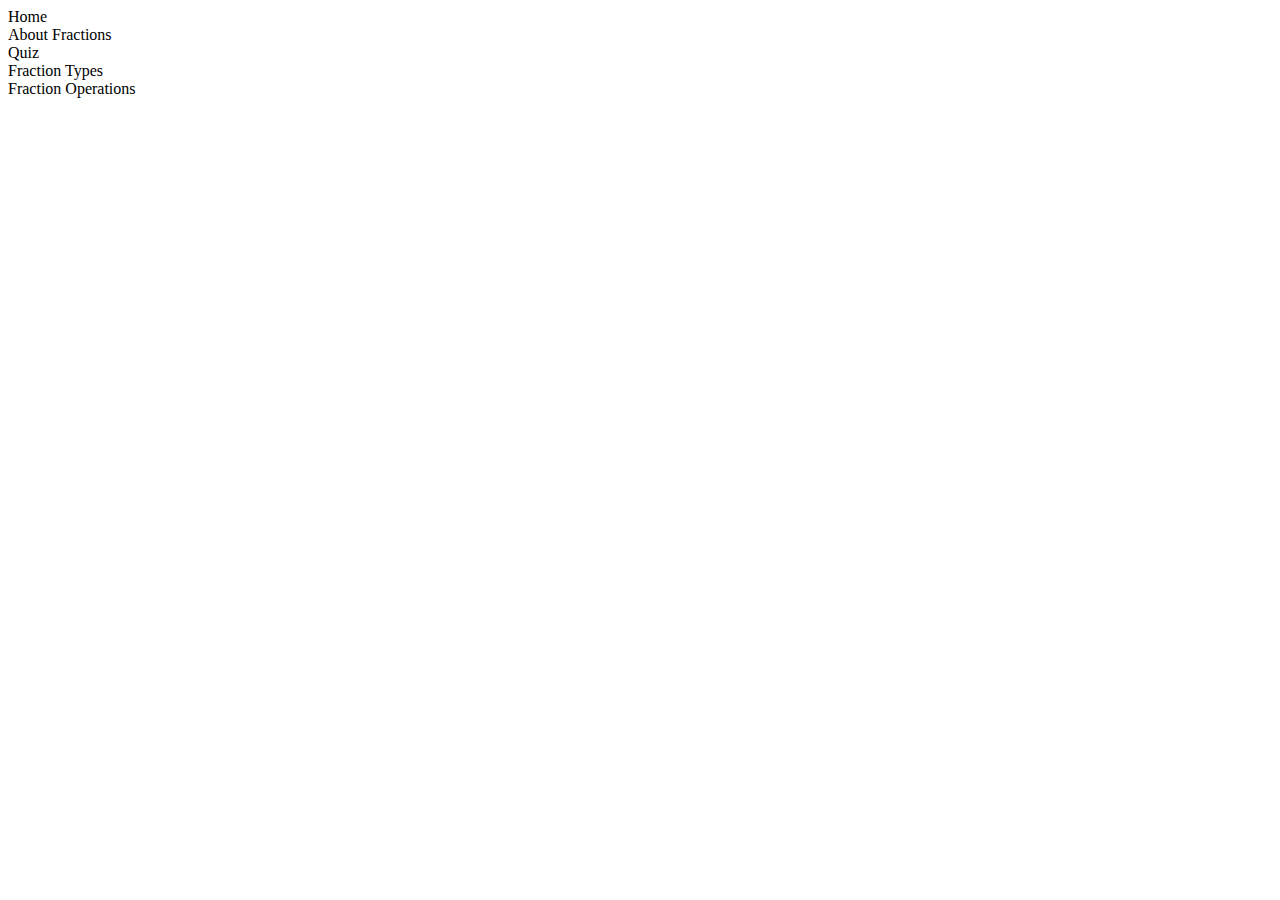
<file: educatoonalwebsitefractions/menu.html>
<!DOCTYPE html>
<html lang="en">
<head>

</head>
<body>
 <div class="all">

    <div class="lefter">
        <div class="text">Home</div>
    </div>



        <div class="left">
            <div class="text">About Fractions </div>
        
    </div>

<div class="center">
    <div class="explainer"></div>
    <div class="text"> Quiz</div>
</div>

<div class="right">
    <div class="text"> Fraction Types</div>
</div>


<div class="righter">
    <div class="text"> Fraction Operations</div>
</div>
 </div>   
</body>
</html>
</file>
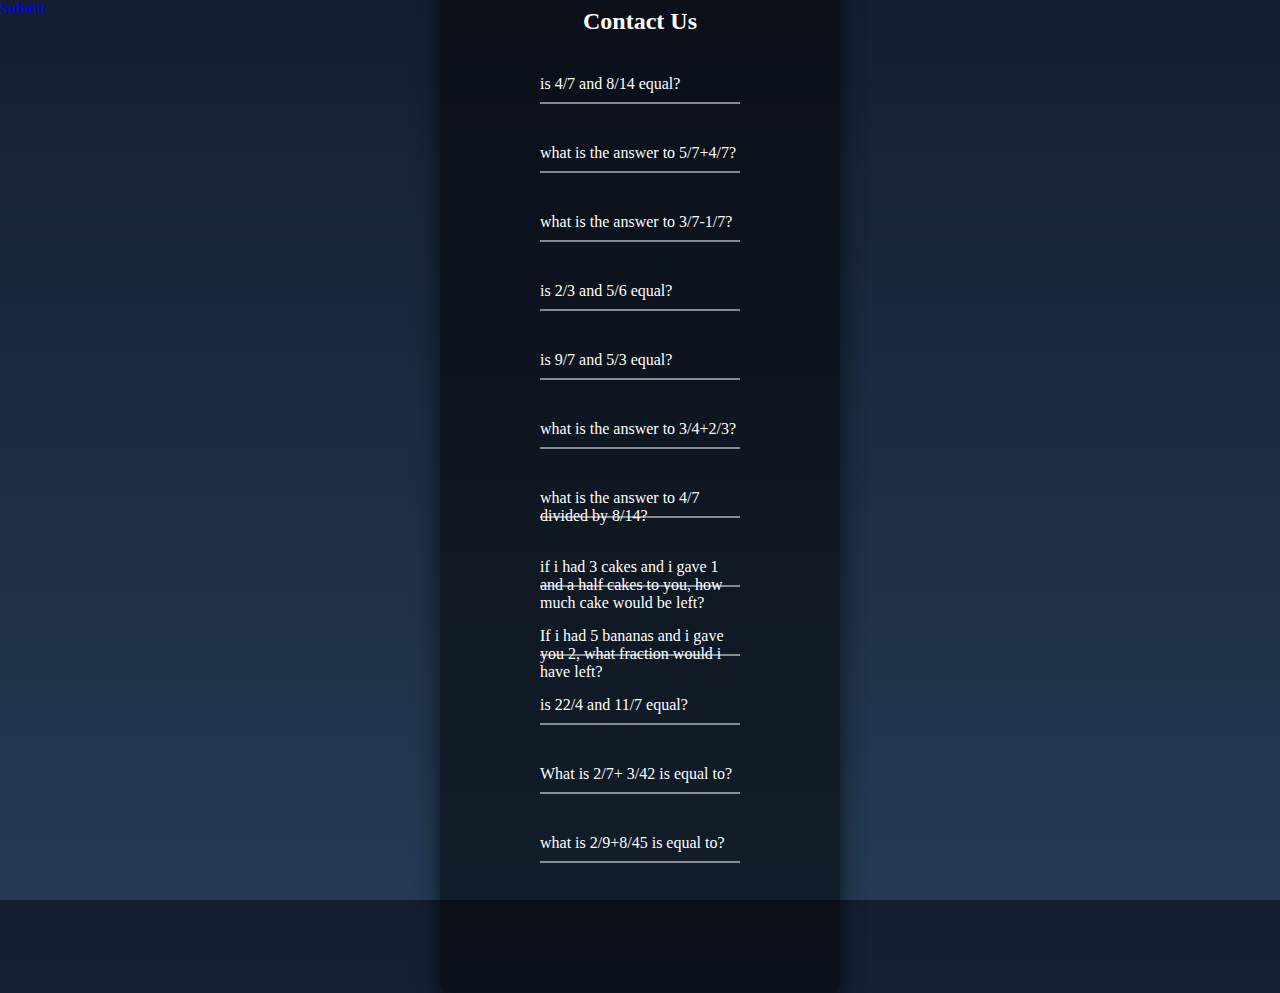
<file: educatoonalwebsitefractions/quiz.html>
<!DOCTYPE html>
<html lang="en">
<head>
    <style>
        html{
height:100%
        }
        body{
            margin:0;
            padding:0;
            background:linear-gradient(#141e30, #243b55)
        }
        .login-box{
            position: absolute;
            top:50%;
            left: 50%;
            width:400px;
            padding:100px;
            transform: translate(-50%,-50%);
            background: rgba(0,0,0,0.5);
            box-sizing: border-box;
            box-shadow: 0 15px 25px rgba(0,0,0,0.6);
            border-radius: 10px;
        }
        .login-box h2{
            margin:0 0 30px;
            padding:0;
            color:white;
            text-align: center;


        }
        .login-box .user-box{
            position: relative;

        }
        .login-box .user-box input{
            width:100%;
            padding: 10px 0;
            font-size: 16px;
            color: white;
            margin-bottom:30px;
            border:none;
            border-bottom:1px solid white;
            outline: none;
            background: transparent;
        }
        .login-box .user-box label{
            position:absolute;
            top:0;
            left:0;
            padding:10px 0;
            font-size: 16px;
            color: white;
            pointer-events: none;
            transition: 0.5s;
        }
        .login-box .user-box input:focus ~ label,
        .login-box .user-box input:valid ~ label{
            top:-20px;
             left:0;
             color:#03e9f4;
             font-size: 12px;
        }
        .login-box form a{
            position:relative;
            display:inline-block;
            padding:10px  20px;
            color:#03e9f4;
            font-size: 16px;
            text-decoration: none;
            text-transform: uppercase;
            overflow: hidden;
            transition: 0.5s;
            margin-top:40px;
            letter-spacing: 4px;
        }
        .login-box a:hover{
            background: #03e9f4;
            color:white;
            border-radius: 5px;
            box-shadow:0 0 5px #03e9f4,0 0 25px #03e9f4,0 0 50px #03e9f4,0 0 100px #03e9f4;

        }
        .login-box a span{
            position: absolute;
            display: block;

        }
        .login-box a span:nth-child(1){
            top:0;
            left:-100%;
            width:100%;
            height:2px;
            background: linear-gradient(90deg, transparent,#03e9f4 );
            animation:btn-anim1 1s linear infinite
        }
        @keyframes btn-anim1{
            0%{
                left:-100%;
            }
            50%,100%{
                left:100%
            }
        }




        .login-box a span:nth-child(2){
            top:-100%;
            right:0;
            width:2px;
            height:100%;
            background: linear-gradient(180deg, transparent,#03e9f4 );
            animation:btn-anim2 1s linear infinite;
            animation-delay: 0.25s;
        }
        @keyframes btn-anim2{
            0%{
                top:-100%;
            }
            50%,100%{
                top:100%
            }
        }




        .login-box a span:nth-child(3){
            bottom:0;
            right:-100%;
            width:100%;
            height:2px;
            background: linear-gradient(270deg, transparent,#03e9f4 );
            animation:btn-anim3 1s linear infinite;
            animation-delay: 0.5s;
        }
        @keyframes btn-anim3{
            0%{
                right:-100%;
            }
            50%,100%{
                right:100%
            }
        }




        .login-box a span:nth-child(4){
            bottom:-100%;
            left:0;
            width:2px;
            height:100%;
            background: linear-gradient(360deg, transparent,#03e9f4 );
            animation:btn-anim4 1s linear infinite;
            animation-delay: 0.75s;
        }
        @keyframes btn-anim4{
            0%{
                bottom:-100%;
            }
            50%,100%{
                bottom:100%;
            }
        }
    </style>
   </head>
<body>
  <div class="login-box">
    <h2>Contact Us</h2>
    <form>
        <div class="user-box">   
            <input type="text" name=""required=""> 
            <label> is 4/7 and 8/14 equal?</label>
        </div>

        <div class="user-box">   
            <input type="text" name=""required=""> 
            <label> what is the answer to 5/7+4/7?</label>
        </div>

        <div class="user-box">   
            <input type="text" name=""required=""> 
            <label> what is the answer to 3/7-1/7?</label>
        </div>

        <div class="user-box">   
            <input type="text" name=""required=""> 
            <label> is 2/3 and 5/6 equal?</label>
        </div>

        <div class="user-box">   
            <input type="text" name=""required=""> 
            <label> is 9/7 and 5/3 equal?</label>
        </div>

        <div class="user-box">   
            <input type="text" name=""required=""> 
            <label> what is the answer to 3/4+2/3?</label>
        </div>

        <div class="user-box">   
            <input type="text" name=""required=""> 
            <label> what is the answer to 4/7 divided by 8/14? </label>
        </div>

        <div class="user-box">   
            <input type="text" name=""required=""> 
            <label> if i had 3 cakes and i gave 1 and a half cakes to you, how much cake would be left?</label> <br>
            </div>

            <div class="user-box">   
                <input type="text" name=""required=""> 
                <label> If i had 5 bananas and i gave you 2, what fraction would i have left?  </label>
                </div>

                <div class="user-box">   
                    <input type="text" name=""required=""> 
                    <label> is 22/4 and 11/7 equal?</label> 
                </div>

                    <div class="user-box">   
                        <input type="text" name=""required=""> 
                        <label>What is 2/7+ 3/42 is equal to?</label>
                    </div>

                    <div class="user-box">   
                        <input type="text" name=""required=""> 
                        <label>what is 2/9+8/45 is equal to?</label>
                    </div>
                </div>
            

        <a href="#">
            <span></span>
        <span></span>
        <span></span>
        <span></span>
        Submit
        </a>
    </form>
  </div>
</body>
</html>
</file>
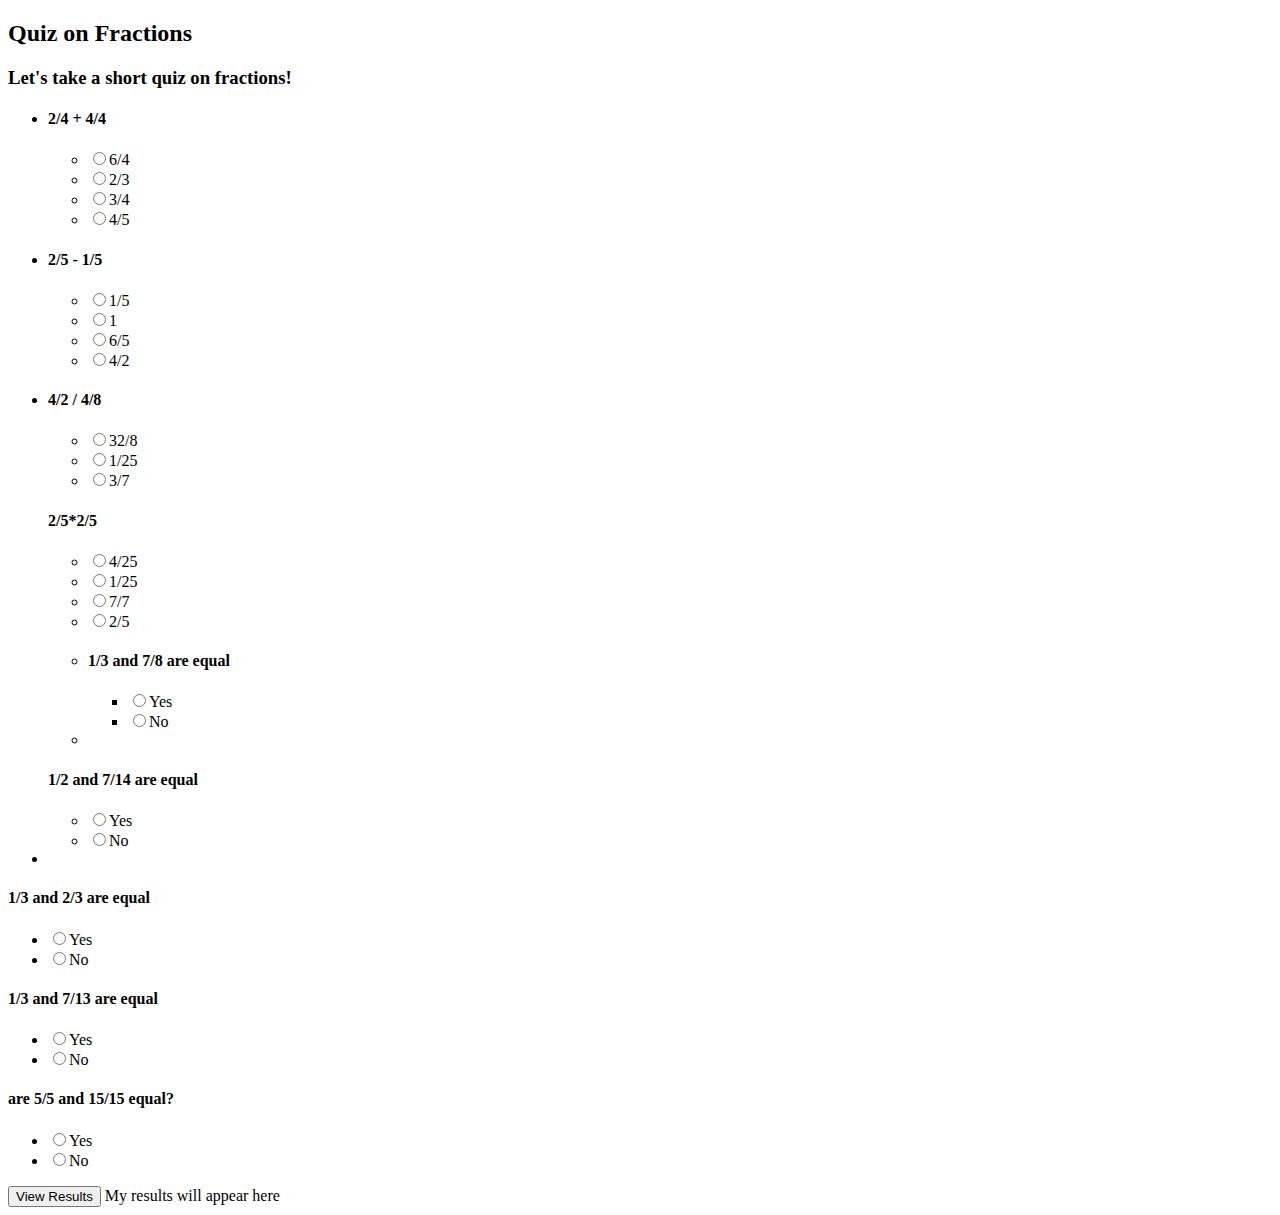
<file: educatoonalwebsitefractions/sample.html>
<!DOCTYPE html>
<html lang="en">
<head>
</head>
<body>
    <div class="styling">
        <div class="quiz-form"`>
            <h2> Quiz on Fractions</h2>
            <h3>Let's take a short quiz on fractions! </h3>
            <div class="inner-section">
            <form>
                 
         <ul class="quiz">
            <li>
                <!--all good-->
                <h4>2/4 + 4/4</h4>
                <ul class="choices">
                    <li>
                        <label
                            ><input type="radio" name="question0" value="A" /><span
                                >6/4</span
                            ></label
                        >
                    </li>
                    <li>
                        <label
                            ><input type="radio" name="question0" value="B" /><span
                                >2/3</span
                            ></label
                        >
                    </li>
                    <li>
                        <label
                            ><input type="radio" name="question0" value="C" /><span
                                >3/4</span
                            ></label
                        >
                    </li>
                    <li>
                        <label
                            ><input type="radio" name="question0" value="D" /><span
                                >4/5</span
                            ></label
                        >
                    </li>
                </ul>
            </li>
            <li>
                <!--all good-->
                <h4>2/5 - 1/5</h4>
                <ul class="choices">
                    <li>
                        <label
                            ><input type="radio" name="question1" value="A" /><span
                                >1/5</span
                            ></label
                        >
                    </li>
                    <li>
                        <label
                            ><input type="radio" name="question1" value="B" /><span
                                >1</span
                            ></label
                        >
                    </li>
                    <li>
                        <label
                            ><input type="radio" name="question1" value="C" /><span
                                >6/5</span
                            ></label
                        >
                    </li>
                    <li>
                        <label
                            ><input type="radio" name="question1" value="D" /><span
                                >4/2</span
                            ></label
                        >
                    </li>
                </ul>
            </li>
            <li>
                <!--all good-->
                <h4>4/2 / 4/8</h4>
                <ul class="choices">
                    <li>
                        <label
                            ><input type="radio" name="question2" value="A" /><span
                                >32/8</span
                            ></label
                        >
                    </li>
                    <li>
                        <label
                            ><input type="radio" name="question2" value="B" /><span
                                >1/25</span
                            ></label
                        >
                    </li>
                    <li>
                        <label
                            ><input type="radio" name="question2" value="C" /><span
                                >3/7</span
                            ></label
                        >
                    </li>
                    </ul>
                    <!--testing-->
                    <h4>2/5*2/5</h4>
                <ul class="choices">
                    <li>
                        <label
                            ><input type="radio" name="question3" value="A" /><span
                                >4/25</span
                            ></label
                        >
                    </li>
                    <li>
                        <label
                            ><input type="radio" name="question3" value="B" /><span
                                >1/25</span
                            ></label
                        >
                    </li>
                    <li>
                        <label
                            ><input type="radio" name="question3" value="C" /><span
                                >7/7</span
                            ></label
                        >
                    </li>
                 
                    <li>
                        <label
                            ><input type="radio" name="question3" value="D" /><span
                                >2/5</span
                            ></label
                        >
                    </li>
                    <li>
                        
                       
            <h4>1/3 and 7/8 are equal</h4>
            <ul class="choices">
                <li>
                    <label
                        ><input type="radio" name="question4" value="y" /><span
                            >Yes</span
                        ></label
                    >
                </li>
                <li>
                    <label
                        ><input type="radio" name="question4" value="n" /><span
                            >No</span
                        ></label
                    >
                </li>
                
            </ul>
        </li>
        <li>
        
        </ul>
        <h4>1/2 and 7/14 are equal</h4>
            <ul class="choices">
                <li>
                    <label
                        ><input type="radio" name="question0" value="y" /><span
                            >Yes</span
                        ></label
                    >
                </li>
                <li>
                    <label
                        ><input type="radio" name="question0" value="n" /><span
                            >No</span
                        ></label
                    >
                </li>
                
            </ul>
        </li>
        <li>
        
        </ul>
        <h4>1/3 and 2/3 are equal</h4>
            <ul class="choices">
                <li>
                    <label
                        ><input type="radio" name="question0" value="y" /><span
                            >Yes</span
                        ></label
                    >
                </li>
                <li>
                    <label
                        ><input type="radio" name="question0" value="n" /><span
                            >No</span
                        ></label
                    >
                </li>
                
            </ul>
        </li>
        <li>
        
        </ul>
        <h4>1/3 and 7/13 are equal</h4>
            <ul class="choices">
                <li>
                    <label
                        ><input type="radio" name="question0" value="y" /><span
                            >Yes</span
                        ></label
                    >
                </li>
                <li>
                    <label
                        ><input type="radio" name="question0" value="n" /><span
                            >No</span
                        ></label
                    >
                </li>
                
            </ul>
        </li>
        <li>
        
        </ul>
        <h4>are 5/5 and 15/15 equal?</h4>
            <ul class="choices">
                <li>
                    <label
                        ><input type="radio" name="question0" value="y" /><span
                            >Yes</span
                        ></label
                    >
                </li>
                <li>
                    <label
                        ><input type="radio" name="question0" value="n" /><span
                            >No</span
                        ></label
                    >
                </li>
                
            </ul>
        </li>
        <li>
        
        </ul>
        <button class="view-results" onclick="returnScore()"
          >View Results</button>
        <span id="myresults" class="my-results">My results will appear here</span>
        
                 </form>
            </div>
             </div>
    <script>
     var answers = ["A", "A", "A","B","n","y","n","n","y"],
        tot = answers.length;
    function getCheckedValue(radioName) {
        var radios = document.getElementsByName(radioName);
        for (var y = 0; y < radios.length; y++)
            if (radios[y].checked) return radios[y].value;
    }
    function getScore() {
        var score = 0;
        for (var i = 0; i < tot; i++)
            if (getCheckedValue("question" + i) === answers[i]) score += 1;
        return score;
    }
    function returnScore() {
        document.getElementById("myresults").innerHTML =
            "Your score is " + getScore() + "/" + tot;
        if (getScore() > 3) {
            console.log("Bravo");
        }
    }
    </script>
    </div>
       
</body>
</html>
</file>
